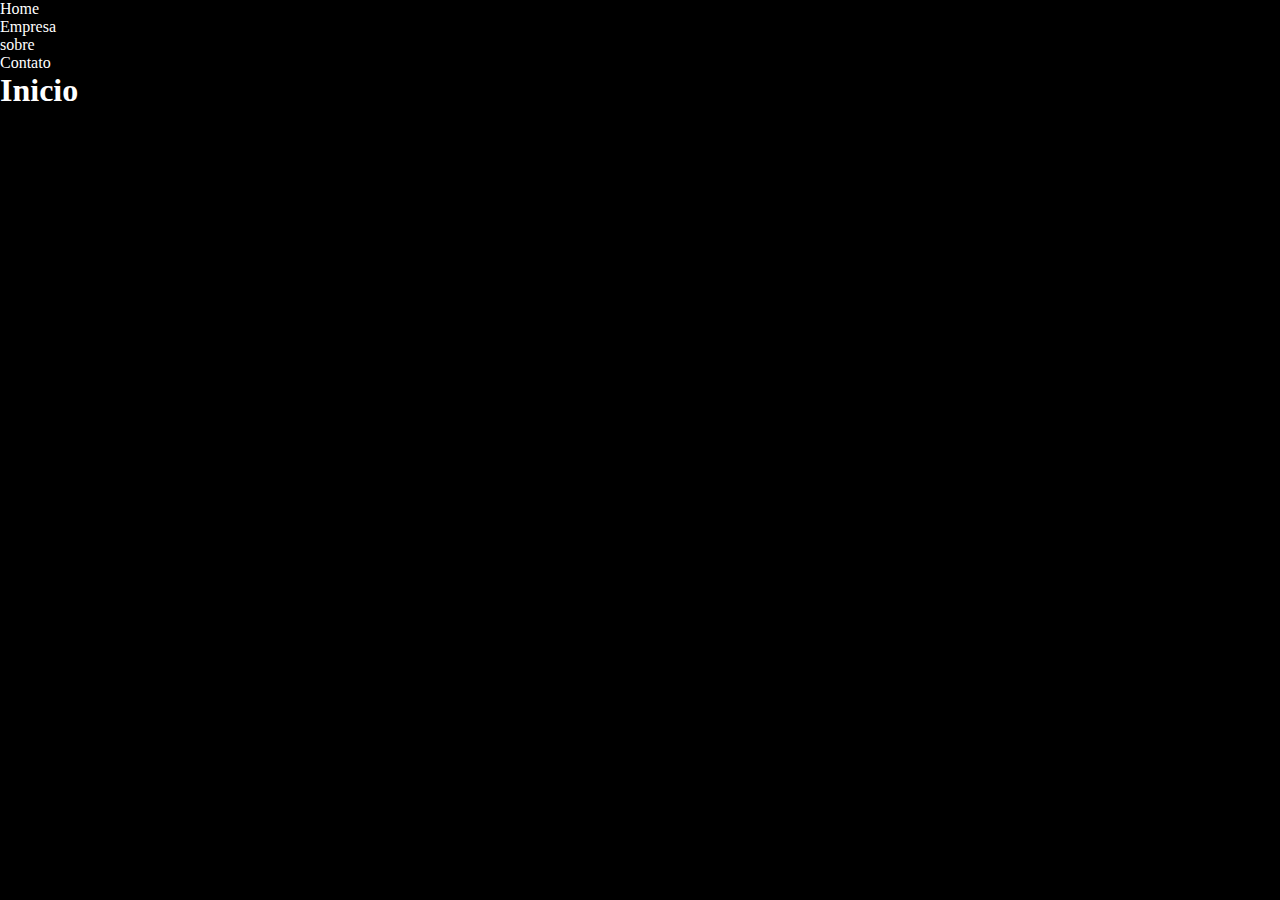
<file: index.html>
<!DOCTYPE html>
<html lang="pt-br">
<head>
    <meta charset="UTF-8">
    <meta name="viewport" content="width=device-width, initial-scale=1.0">
    <link rel="stylesheet" href="assets/css/estilo.css">
    <title>Página inicial</title>
</head>
<body>
    <header>
        <nav>
            <ul>
                <li>Home</li>
                <li>Empresa</li>
                <li>sobre</li>
                <li>Contato</li>
            <ul>
        </nav>
        <h1>Inicio</h1>
    <script src="assets/js/App.js"></script>
</body>
</html>
</file>
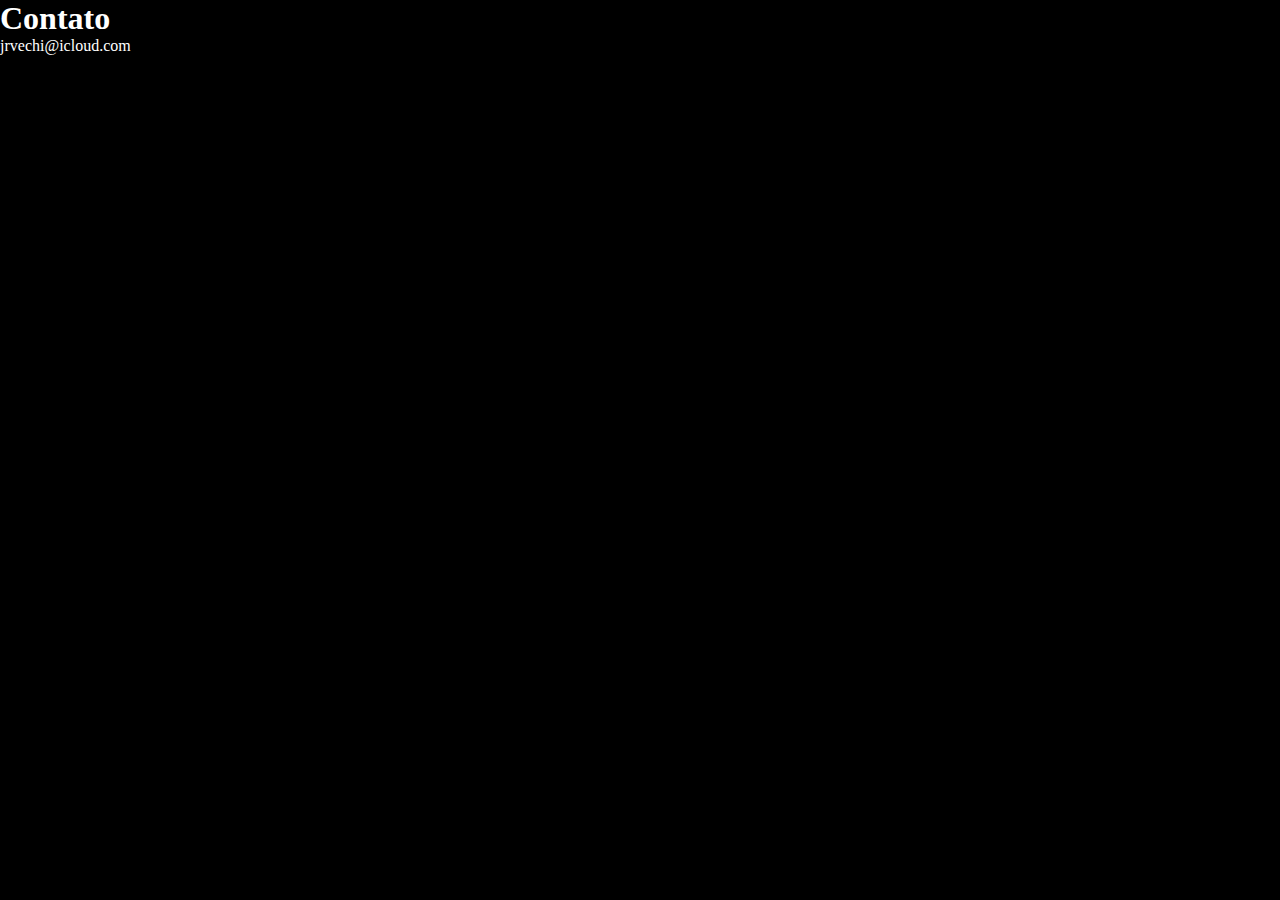
<file: contato.html>
<!DOCTYPE html>
<html lang="pt-br">
<head>
    <meta charset="UTF-8">
    <meta name="viewport" content="width=device-width, initial-scale=1.0">
    <link rel="stylesheet" href="assets/css/estilo.css">
    <title>Contato</title>
</head>
<body>
    <h1>Contato</h1>
    <p>jrvechi@icloud.com</p>
    <script src="assets/js/App.js"></script>
</body>
</html>
</file>
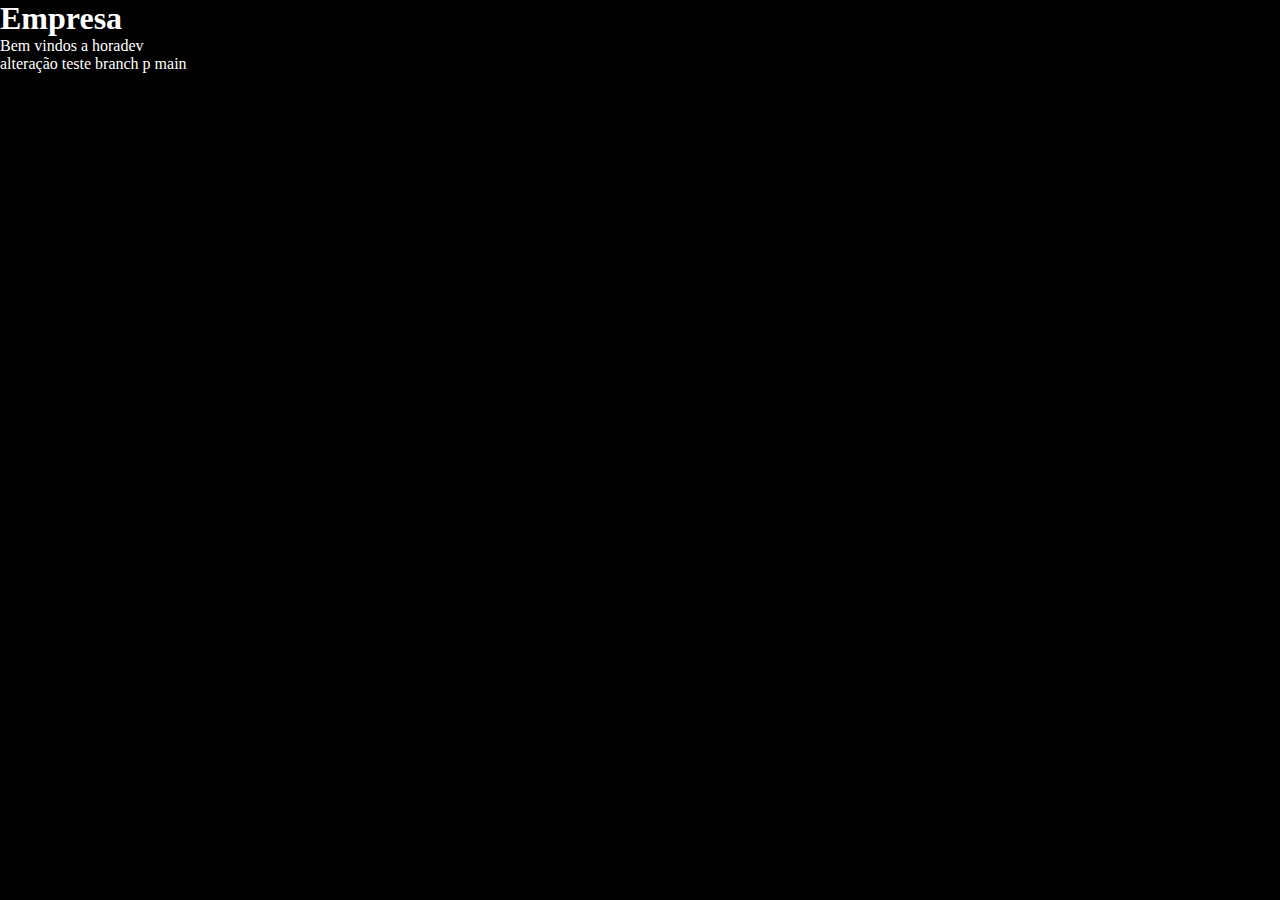
<file: empresa.html>
<!DOCTYPE html>
<html lang="pt-br">
<head>
    <meta charset="UTF-8">
    <meta name="viewport" content="width=device-width, initial-scale=1.0">
    <link rel="stylesheet" href="assets/css/estilo.css">
    <title>Empresa</title>
</head>
<body>
    <h1>Empresa</h1>
    <p>Bem vindos a horadev</p>
    <p>alteração teste branch p main</p>
    <script src="assets/js/App.js"></script>
</body>
</html>
</file>
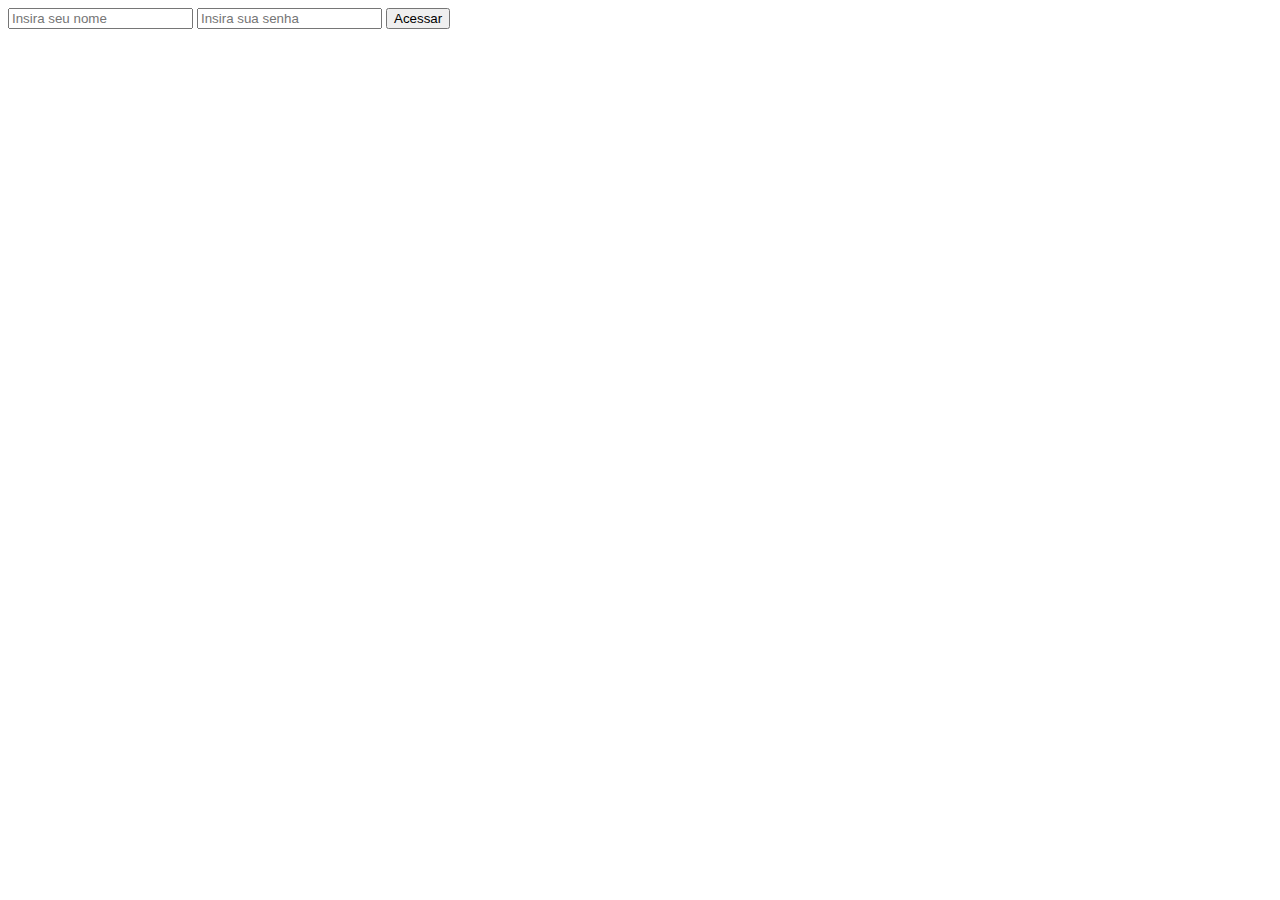
<file: login.html>
<!DOCTYPE html>
<html lang="pt-br">
<head>
    <meta charset="UTF-8">
    <meta name="viewport" content="width=device-width, initial-scale=1.0">
    <title>Login do sistema</title>
</head>
<body>
    <form>
        <input type="text" placeholder="Insira seu nome">
        <input type="password" placeholder="Insira sua senha">
        <button type="submit">Acessar</button>
    </form>
</body>
</html>
</file>
<file: assets/css/estilo.css>
*{
    padding: 0;
    margin: 0;
    box-sizing: border-box;
}

body{
    background-color: black;
    color:white;
    font-size: 16px;
}
</file>
